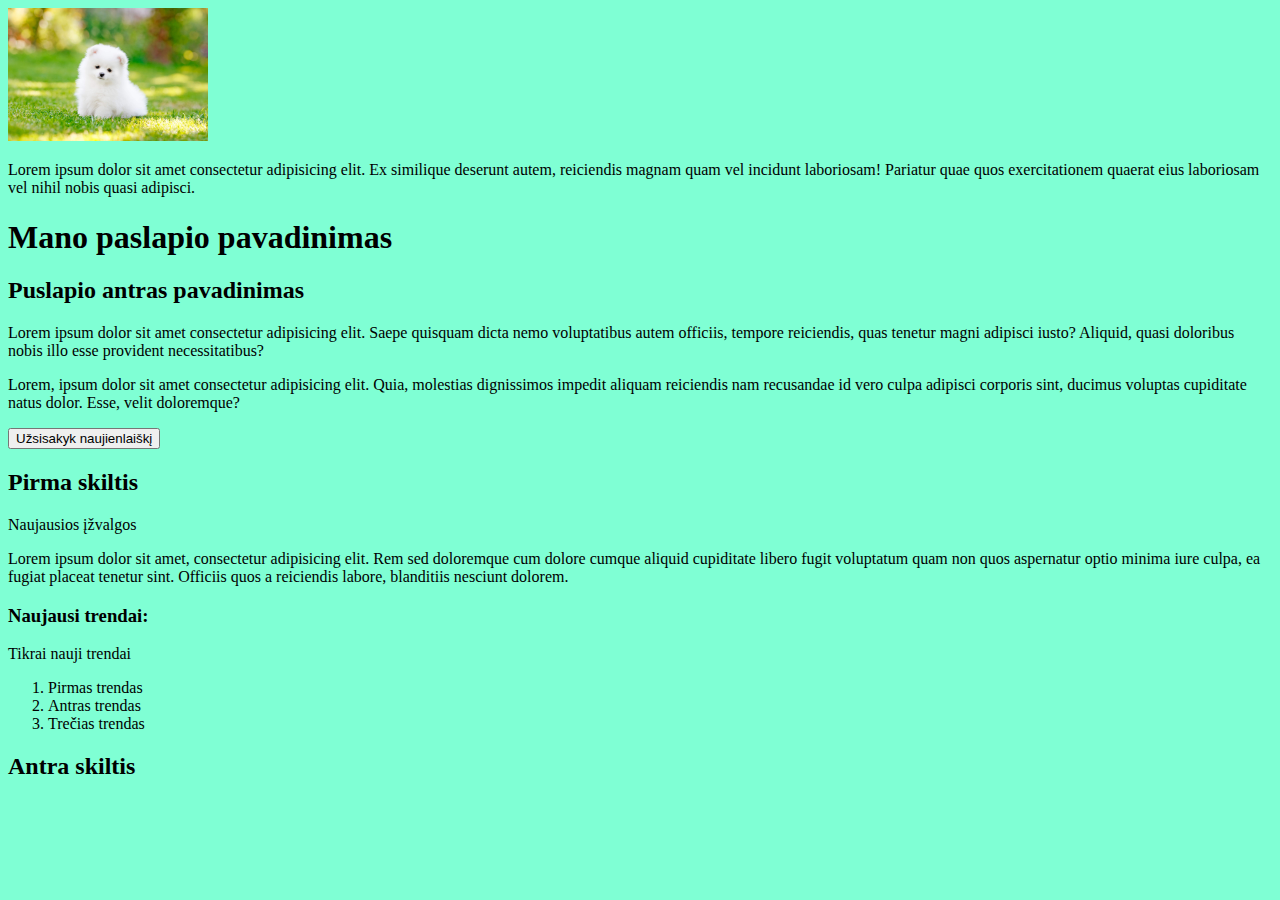
<file: index.html>
<!DOCTYPE html>
<html lang="en">
<head>
  <meta charset="UTF-8">
  <meta http-equiv="X-UA-Compatible" content="IE=edge">
  <meta name="viewport" content="width=device-width, initial-scale=1.0">
  <title>Document</title>
  <link rel="stylesheet" href="./css/style.css">
</head>
<body>
  <img src="./images/puppy.jpg">
  <p>Lorem ipsum dolor sit amet consectetur adipisicing elit. Ex similique deserunt autem, reiciendis magnam quam vel incidunt laboriosam! Pariatur quae quos exercitationem quaerat eius laboriosam vel nihil nobis quasi adipisci.</p>

  <div class="section">
    <h1 class="page-title">Mano paslapio pavadinimas</h1>
    <h2>Puslapio antras pavadinimas</h2>
    <p class="page-descripton">Lorem ipsum dolor sit amet consectetur adipisicing elit. Saepe quisquam dicta nemo voluptatibus autem officiis, tempore reiciendis, quas tenetur magni adipisci iusto? Aliquid, quasi doloribus nobis illo esse provident necessitatibus?</p>
    <p class="page-descripton">Lorem, ipsum dolor sit amet consectetur adipisicing elit. Quia, molestias dignissimos impedit aliquam reiciendis nam recusandae id vero culpa adipisci corporis sint, ducimus voluptas cupiditate natus dolor. Esse, velit doloremque?</p>
    <button class="newsletter-button">Užsisakyk naujienlaiškį</button>
  </div>

  <div class="section">
    <div>
      <h2 class="section-title">Pirma skiltis</h2>
      <span>Naujausios įžvalgos</span>
      <p>Lorem ipsum dolor sit amet, consectetur adipisicing elit. Rem sed doloremque cum dolore cumque aliquid cupiditate libero fugit voluptatum quam non quos aspernatur optio minima iure culpa, ea fugiat placeat tenetur sint. Officiis quos a reiciendis labore, blanditiis nesciunt dolorem.</p>
    </div>
    
    <div>
      <h3>Naujausi trendai:</h3>
      <span>Tikrai nauji trendai</span>
      <ol>
        <li>Pirmas trendas</li>
        <li>Antras trendas</li>
        <li>Trečias trendas</li>
      </ol>
    </div>
  </div>

  <div class="section">
    <h2 class="section-title">Antra skiltis</h2>
  </div>

</body>
</html>
</file>
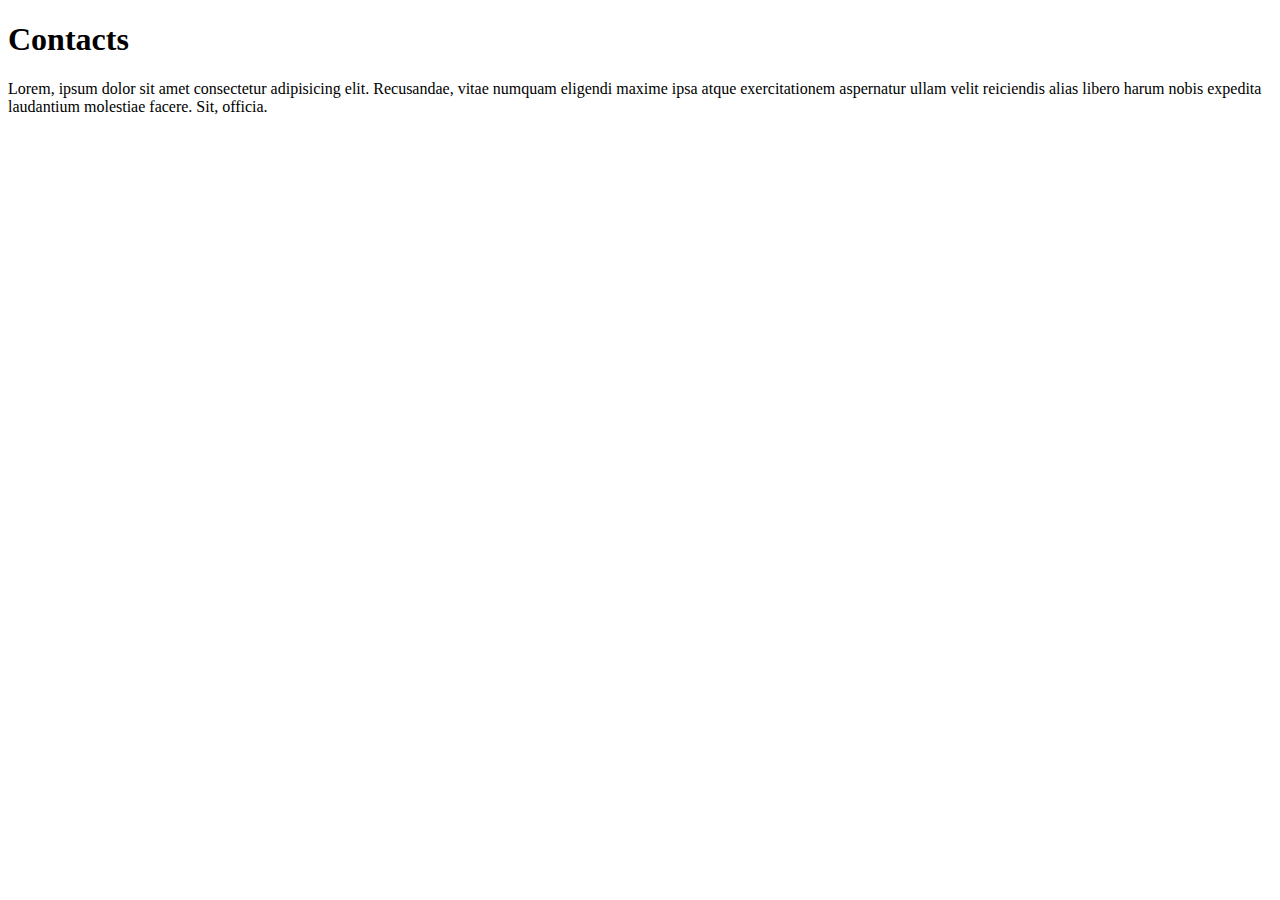
<file: contacts.html>
<!DOCTYPE html>
<html lang="en">
<head>
  <meta charset="UTF-8">
  <meta http-equiv="X-UA-Compatible" content="IE=edge">
  <meta name="viewport" content="width=device-width, initial-scale=1.0">
  <title>Document</title>
</head>
<body>
  <h1>Contacts</h1>
  <p>Lorem, ipsum dolor sit amet consectetur adipisicing elit. Recusandae, vitae numquam eligendi maxime ipsa atque exercitationem aspernatur ullam velit reiciendis alias libero harum nobis expedita laudantium molestiae facere. Sit, officia.</p>
</body>
</html>
</file>
<file: css/style.css>
img {
  width: 200px;
}

body {
  background-color: aquamarine;
}
</file>
